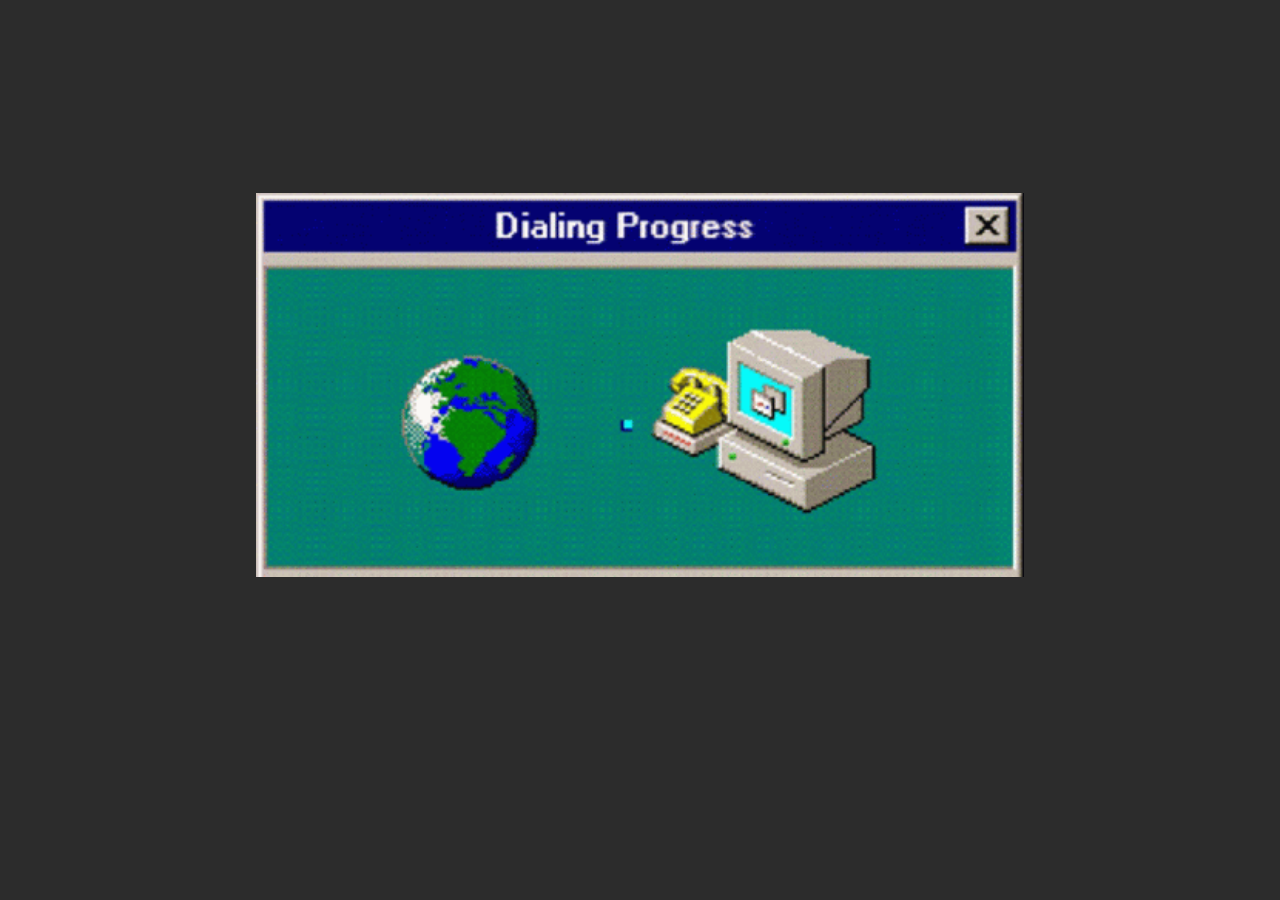
<file: information.html>
<!DOCTYPE html>
<html lang="en">
<head>
    <link rel="stylesheet" href="./style.css">
    <meta charset="UTF-8">
    <meta name="viewport" content="width=device-width, initial-scale=1.0">
    <title>More Information</title>
</head>
<body id="dailup">

</body>
</html>
</file>
<file: style.css>
@font-face {
    font-family: D-DIN-Bold;
    src: url(D-DIN-Bold.otf);
}
@font-face {
    font-family: D-DIN;
    src: url(D-DIN.otf);
}

body {
    margin: 0;
    padding: 0;
    height: 100vh;
}

/* top logo and navbar */
header{
    position: fixed;
    display: flex;
    justify-content: space-between;
    padding: 30px 52px;
    margin-top: -1px;
}

#sxlogo {
    width: 210px;
    height: auto;
    margin: 0;
}

h1 {
    margin: 0;
}

@media (max-width: 960px) {
    nav a {
        display: none;
    }
    #sxlogo {
        width: 80%; 
        max-width: 165px;
        padding: 5px;
        box-sizing: border-box; 
        text-align: center; 
        margin: 0 15px;
        position: fixed; 
        top: 10px;
        left: 50%; 
        transform: translateX(-50%);
    }
    .burgerDiv{
        
        margin-top: -22px;

    }
    
}

@media (max-height: 50px) {
    header {
        display: none;
    }
}

nav {
    top: 3px;
    display: flex;
    justify-content: space-between;
    position: relative;
    align-items: center;
    margin-left: 21px;    
} 

nav > a {
    margin: 12px 13.8px;
    font-family: D-DIN-Bold;
    font-size: 14px;
    text-transform: uppercase;
    color: white;
    text-decoration: none;
}

.navLink {
    position: relative;
}
.navLink::before {
    content: "";
    position: absolute;
    bottom: -2px;
    left: 0;
    width: 100%;
    height: 1px;
    background-color: white;
    transform: scaleX(0);
    transform-origin: bottom right;
    transition: transform 0.3s ease-in-out;
}

.navLink:hover::before {
    transform: scaleX(1);
    transform-origin: bottom left;
}



#shopTab {
    margin-left: 45px;
}

.burgerDiv {
    display: flex;
    justify-content: flex-end;
    margin-right: 42px;
}

#hamburg {
    position: fixed;
    margin-top: 42px;
    cursor: pointer;
}

#hamburg div {
    height: 2px;
    width: 16px;
    background-color: white;
    margin: 2px 0 ;
}

button{
    background-color: transparent;
    border-color: transparent
}


/* background images */
.image1 {
    flex: 1;
    background-image: url('newhomepic.jpg');
    background-size: cover;
    background-repeat: no-repeat;
    background-position: center center;
    height: 100vh;
    z-index: 5;
}

.image2 {
    flex: 1;
    background-image: url('homepic.jpg');
    background-size: cover;
    background-repeat: no-repeat;
    background-position: center center;
    height: 100vh;
    z-index: 4;
}

.image3 {
    flex: 1;
    background-image: url('SXnewhome.jpg');
    background-size: cover;
    background-repeat: no-repeat;
    background-position: center center;
    height: 100vh;
    z-index: 3;
}

.slowVid {
    position: relative;
    width: 100%;
    height: 100vh;
    overflow: hidden; 
}

video {
    position: absolute;
    top: 50%;
    left: 50%;
    transform: translate(-50%, -50%);
    width: 100%;
    height: 100%;
    object-fit: cover;
}



/* bottom section detail/link */

.bottomText {
    font-size: 20px;
    font-family: D-DIN;
    color: white;
    width: 50%;
    position: absolute;
    left: 50px;
    margin-top: 375px;
}

.bottomText2 {
    font-size: 20px;
    font-family: D-DIN;
    color: white;
    width: 50%;
    position: absolute;
    left: 50px;
    margin-top: 375px;
}

.bottomText3 {
    font-size: 20px;
    font-family: D-DIN;
    color: white;
    width: 50%;
    position: absolute;
    left: 50px;
    margin-top: 375px;
}

.bottomText4 {
    font-size: 2OPX;
    font-family: D-DIN;
    color: white;
    width: 50%;
    position: absolute;
    left: 50px;
    margin-top: 325px;
}

/* launch details */
p {
    /* padding-bottom: 16px; */
    font-size: 20px;
}


.mission {
    padding-bottom: 16px;
    top: -14px;
    font-family: D-DIN-Bold;
    text-shadow: 0 0 2px #555;position: relative;
    font-size: 48px;
}

.watchBox {
    position: relative;
    display: inline-block;
    min-width: 130px;
    padding: 17.5px 15px;
    margin: -2px 0 7px;
    border: 2px solid #fff;
    cursor: pointer;
}

#text {
    font-family: D-DIN-Bold;
    position: relative;
    display: block;
    justify-content: center;
    text-align: center;
    font-size: 14px;
    color: #fff;
    text-decoration: none;    
}
.watchBox:hover #text {
    background-color: white;
    color: black;
}
.watchBox:hover {
    background-color: white;
    color: black;
}

.inDropdown {
    display: none;
    position: absolute;
    background-color: #555;
    padding: 13.5px;
}

.inDropdown a {
    font-weight: bolder;
    color: orange;
    text-decoration: none;
}

.watchBox:hover .inDropdown {
    display: block;
    top: 100%;
    left: -2%;
    color: white;
}

#ddtext {
    display: inline;
    white-space: nowrap;
    cursor: default;
}

footer {
    font-family: D-DIN;
    font-size: 12px;
    background-color: black;
    color: white;
    padding: 20px;
    text-align: center;
    line-height: 30px;
}

#footr p{
    display: inline-block;
    justify-content: space-around;
    margin: 0;
    padding: 5px 21px;
    font-size: 12px;
    font-weight: bold;
}

#info {
    background-size: cover;
    height: 100vh;
}
#dailup {
    flex: 1;
    background-image: url('dialup.gif');
    background-color: rgb(44, 44, 44);
    background-size: 60%;
    background-repeat: no-repeat;
    background-position: center center;
    height: 80vh;
    margin-top: 50px;
}
</file>
